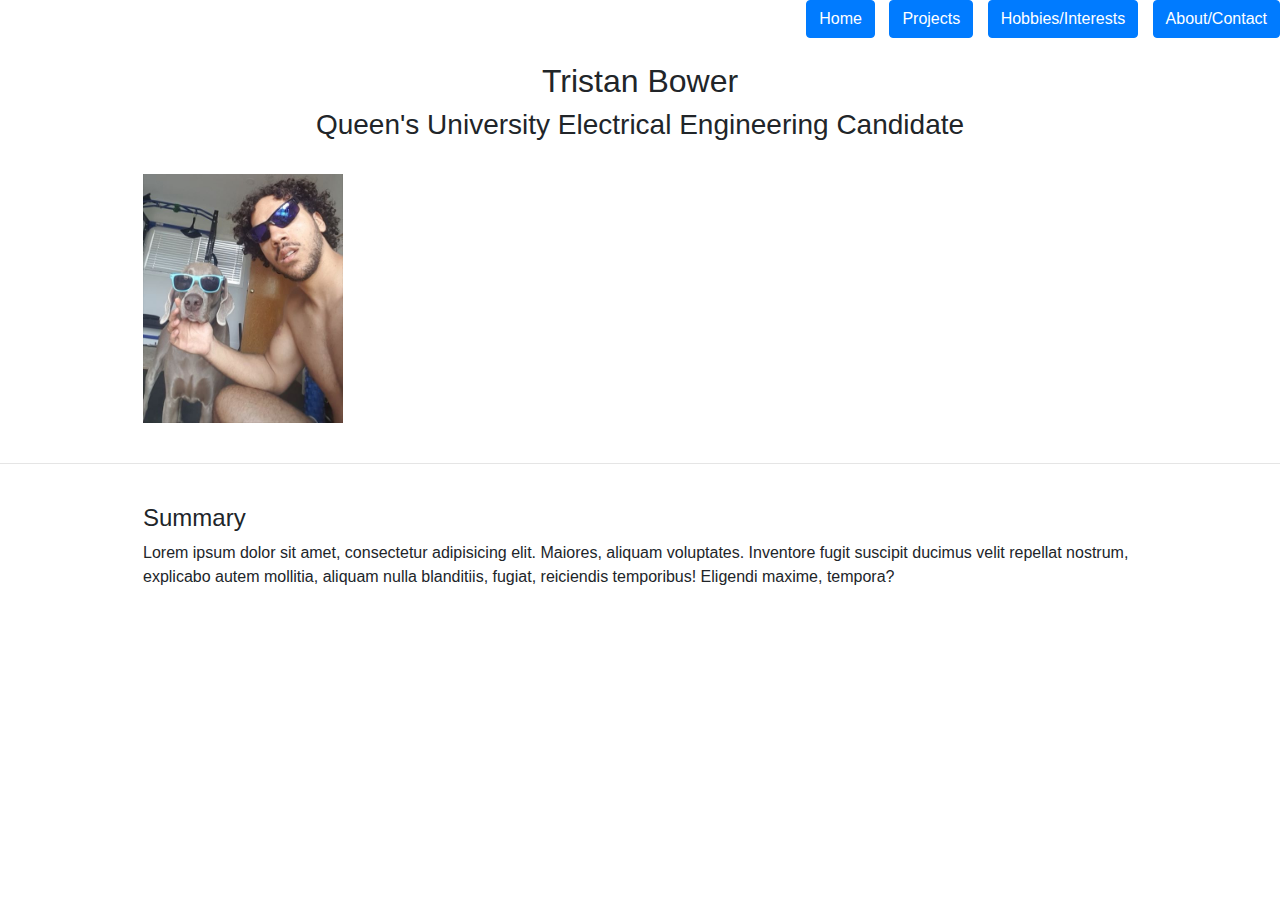
<file: homepage/index.html>
<!DOCTYPE html>

<html lang="en">
    <head>
        <link href="https://stackpath.bootstrapcdn.com/bootstrap/4.1.3/css/bootstrap.min.css" rel="stylesheet">
        <link href="styles.css" rel="stylesheet">
        <title>Tristan Bower</title>
    </head>
    <header>
         <!--The button directors on top right of page-->
        <b> <a class="btn btn-primary" href= "index.html" role="button">Home</a></b>
        <b> <a class="btn btn-primary" href = "projects.html" role="button">Projects</a></b>
        <b> <a class="btn btn-primary" href = "hobbies.html" role="button">Hobbies/Interests</a></b>
        <b> <a class="btn btn-primary" href = "About.html" role="button"> About/Contact</a></b>
    </header>

    <body>
        <br>
        <!--my header class-->
        <div class = "container">
            <h2> Tristan Bower </h2>
            <h3> Queen's University Electrical Engineering Candidate</h3>
            <br>
            <!--image of some studs stunnting-->
            <img id ="studs" src="studs.jpg" width = "200" alt="Responsive image">
        </div>
        <br><hr><br>

       
        <div class = "container">
            <h4>Summary </h4>
            <p>Lorem ipsum dolor sit amet, consectetur adipisicing elit. Maiores,
            aliquam voluptates. Inventore fugit suscipit ducimus velit repellat nostrum,
            explicabo autem mollitia, aliquam nulla blanditiis, fugiat, reiciendis temporibus!
            Eligendi maxime, tempora?</p>
        </div>

    </body>
</html>
</file>
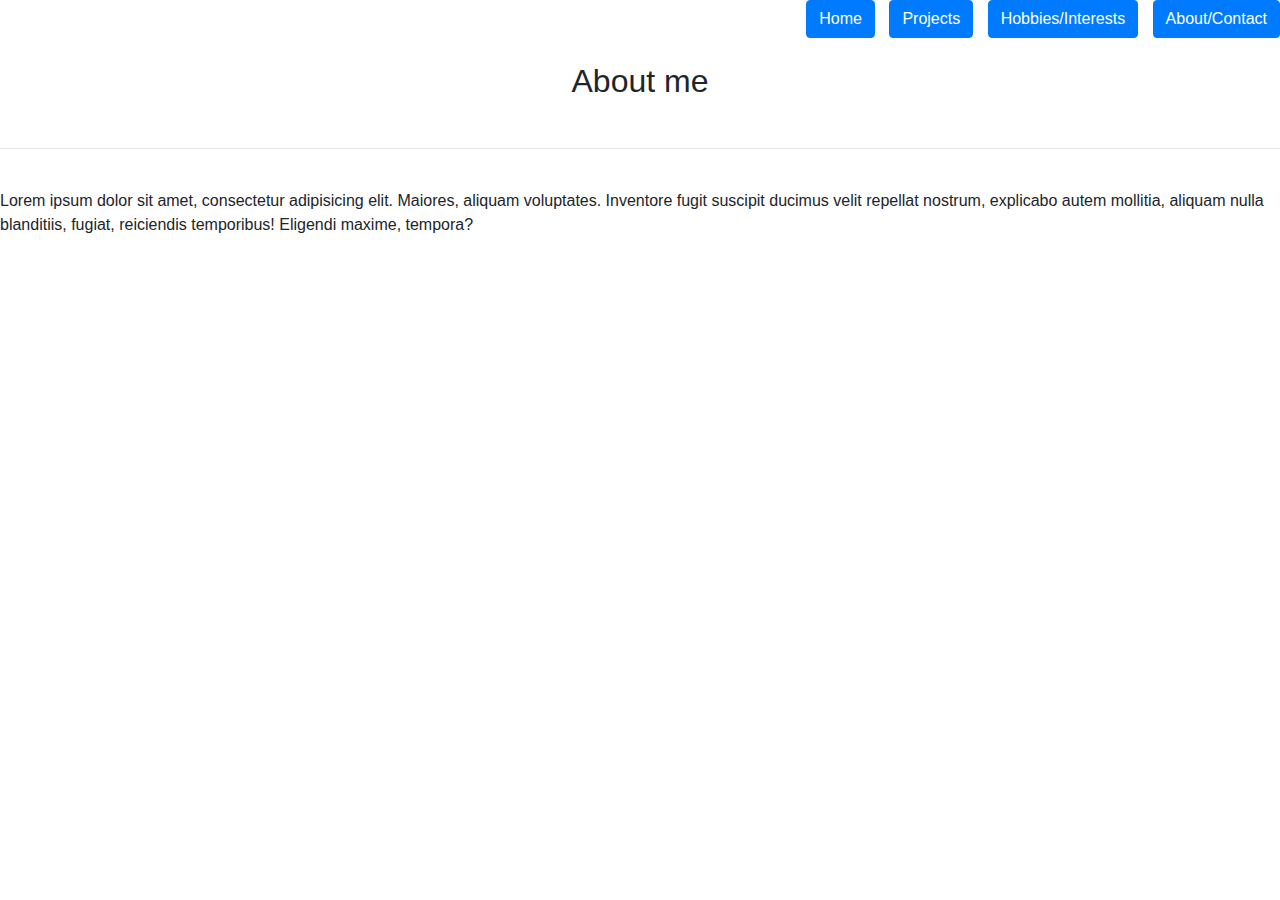
<file: homepage/About.html>
<html lang="en">
    <head>
        <link href="https://stackpath.bootstrapcdn.com/bootstrap/4.1.3/css/bootstrap.min.css" rel="stylesheet">
        <link href="styles.css" rel="stylesheet">
        <title>About Tristan</title>
    </head>
    <header>
                 <!--The button directors on top right of page-->

        <b> <a class="btn btn-primary" href= "index.html" role="button">Home</a></b>
        <b> <a class="btn btn-primary" href = "projects.html" role="button">Projects</a></b>
        <b> <a class="btn btn-primary" href = "hobbies.html" role="button">Hobbies/Interests</a></b>
        <b> <a class="btn btn-primary" href = "About.html" role="button"> About/Contact</a></b>
    </header>

     <body>
        <br>
        <h2> About me </h2>
        <br><hr><br>
        <p>Lorem ipsum dolor sit amet, consectetur adipisicing elit. Maiores,
        aliquam voluptates. Inventore fugit suscipit ducimus velit repellat nostrum,
        explicabo autem mollitia, aliquam nulla blanditiis, fugiat, reiciendis temporibus!
        Eligendi maxime, tempora?</p>

     </body>
</html>
</file>
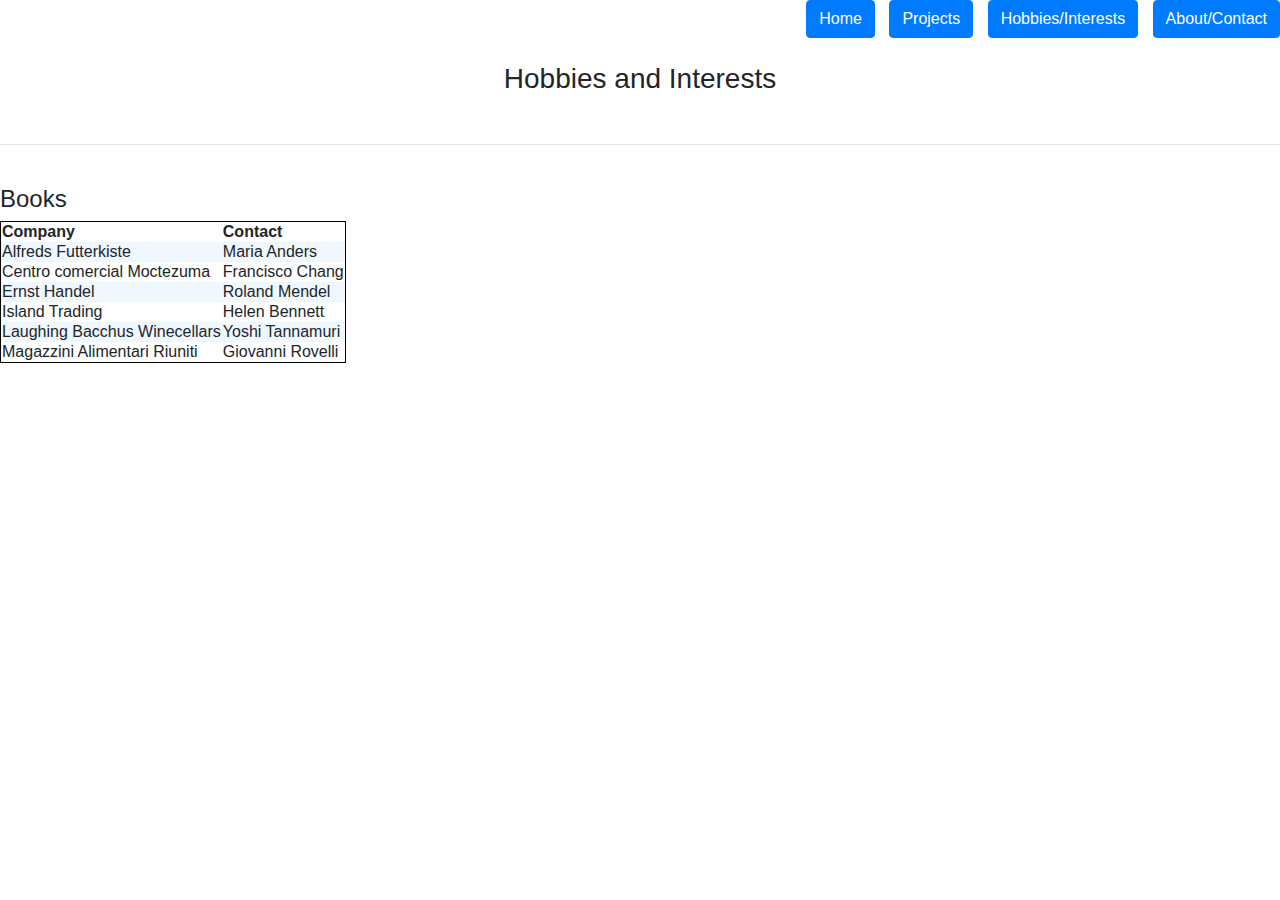
<file: homepage/hobbies.html>
<html lang="en" >
    <head>
        <link href="https://stackpath.bootstrapcdn.com/bootstrap/4.1.3/css/bootstrap.min.css" rel="stylesheet">
        <link href="styles.css" rel="stylesheet">
        <title>Tristan's Hobbies</title>

    </head>
    <header>
               <!--The button directors on top right of page-->

         <b> <a class="btn btn-primary" href= "index.html" role="button">Home</a></b>
        <b> <a class="btn btn-primary" href = "projects.html" role="button">Projects</a></b>
        <b> <a class="btn btn-primary" href = "hobbies.html" role="button">Hobbies/Interests</a></b>
        <b> <a class="btn btn-primary" href = "About.html" role="button"> About/Contact</a></b>
    </header>

    <body style="background-image: ">
      <!--Table for books i like-->
        <br>
        <h3>Hobbies and Interests </h3>
        <br><hr><br>
        <h4> Books </h4>
        <table>
          <tr>
            <th>Company</th>
            <th>Contact</th>

          </tr>
          <tr>
            <td>Alfreds Futterkiste</td>
            <td>Maria Anders</td>

          </tr>
          <tr>
            <td>Centro comercial Moctezuma</td>
            <td>Francisco Chang</td>

          </tr>
          <tr>
            <td>Ernst Handel</td>
            <td>Roland Mendel</td>

          </tr>
          <tr>
            <td>Island Trading</td>
            <td>Helen Bennett</td>

          </tr>
          <tr>
            <td>Laughing Bacchus Winecellars</td>
            <td>Yoshi Tannamuri</td>

          </tr>
          <tr>
            <td>Magazzini Alimentari Riuniti</td>
            <td>Giovanni Rovelli</td>

          </tr>
        </table>

    </body>





</html>
</file>
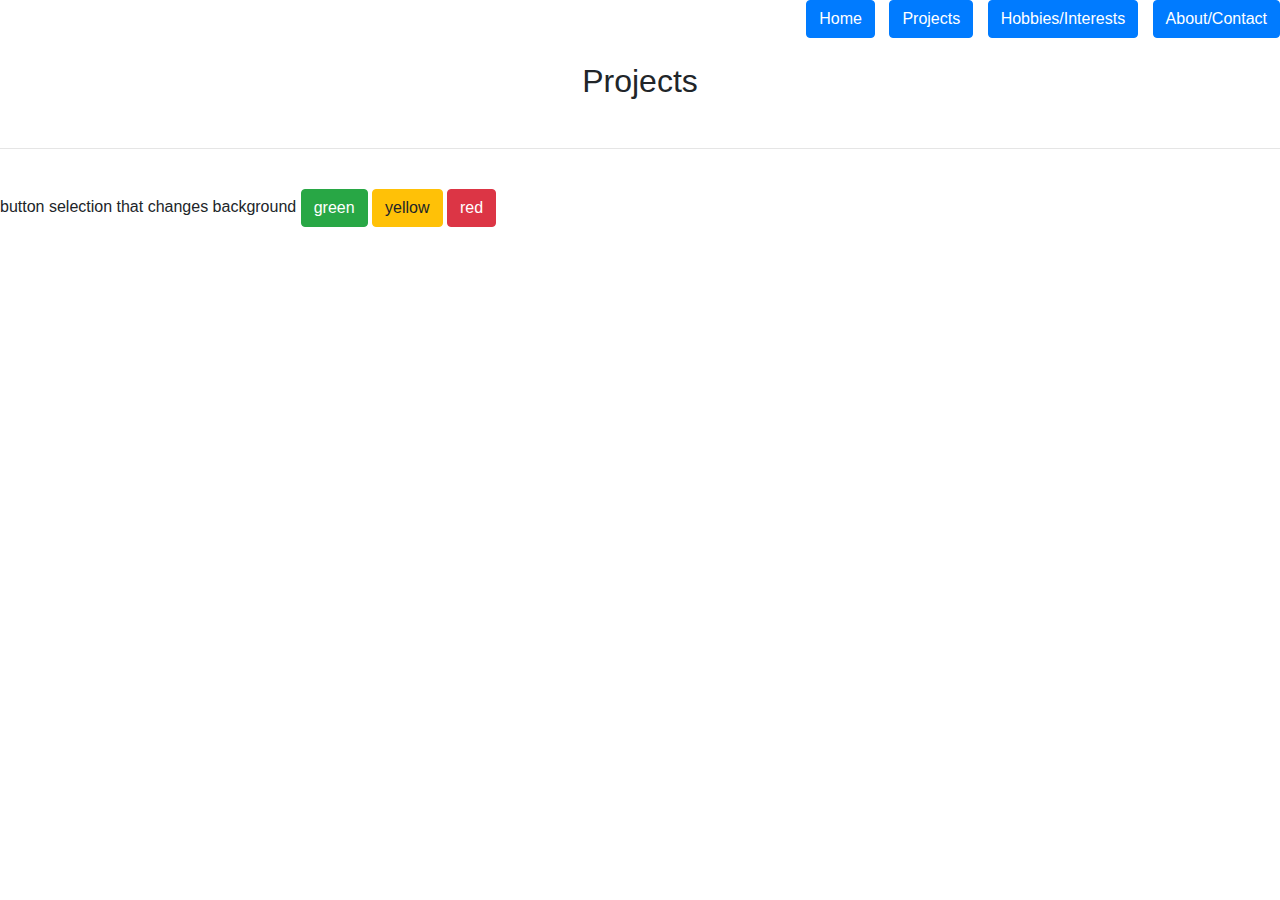
<file: homepage/projects.html>
<html lang="en">
    <head>
        <link href="https://stackpath.bootstrapcdn.com/bootstrap/4.1.3/css/bootstrap.min.css" rel="stylesheet">
        <link href="styles.css" rel="stylesheet">
        <title>Tristan's Projects</title>

    </head>
    <header>
        <!--The button directors on top right of page-->
        <b> <a class="btn btn-primary" href= "index.html" role="button">Home</a></b>
        <b> <a class="btn btn-primary" href = "projects.html" role="button">Projects</a></b>
        <b> <a class="btn btn-primary" href = "hobbies.html" role="button">Hobbies/Interests</a></b>
        <b> <a class="btn btn-primary" href = "About.html" role="button"> About/Contact</a></b>
    </header>

    <body>
        <br>

        <h2>Projects</h2>
        <br><hr><br>
        <div>
            button selection that changes background
            <button id="green" class="btn btn-success"  type="button">green</button>
            <button id="yellow"class="btn btn-warning"  type="button">yellow</button>
            <button id="red" class="btn btn-danger"  type="button">red</button>
        </div>
        <script>
            document.querySelector('#green').onclick = function(){
                document.querySelector('body').style.backgroundColor = 'green';
            }

        </script>

    </body>
</html>
</file>
<file: homepage/styles.css>
h2
{
    text-align: center;
}
h3
{
    text-align: center;
}
header
{
    text-align: right;
    word-spacing: 10px;
    border: 2px;
}

tr:nth-child(even) {
  background-color: #F0F8FF;
}

table{
    border: 1px solid black;

}
#studs{
    text-align: center;
}
.container{
    width: 80%;
    margin: auto;
    overflow: hidden;
}
</file>
